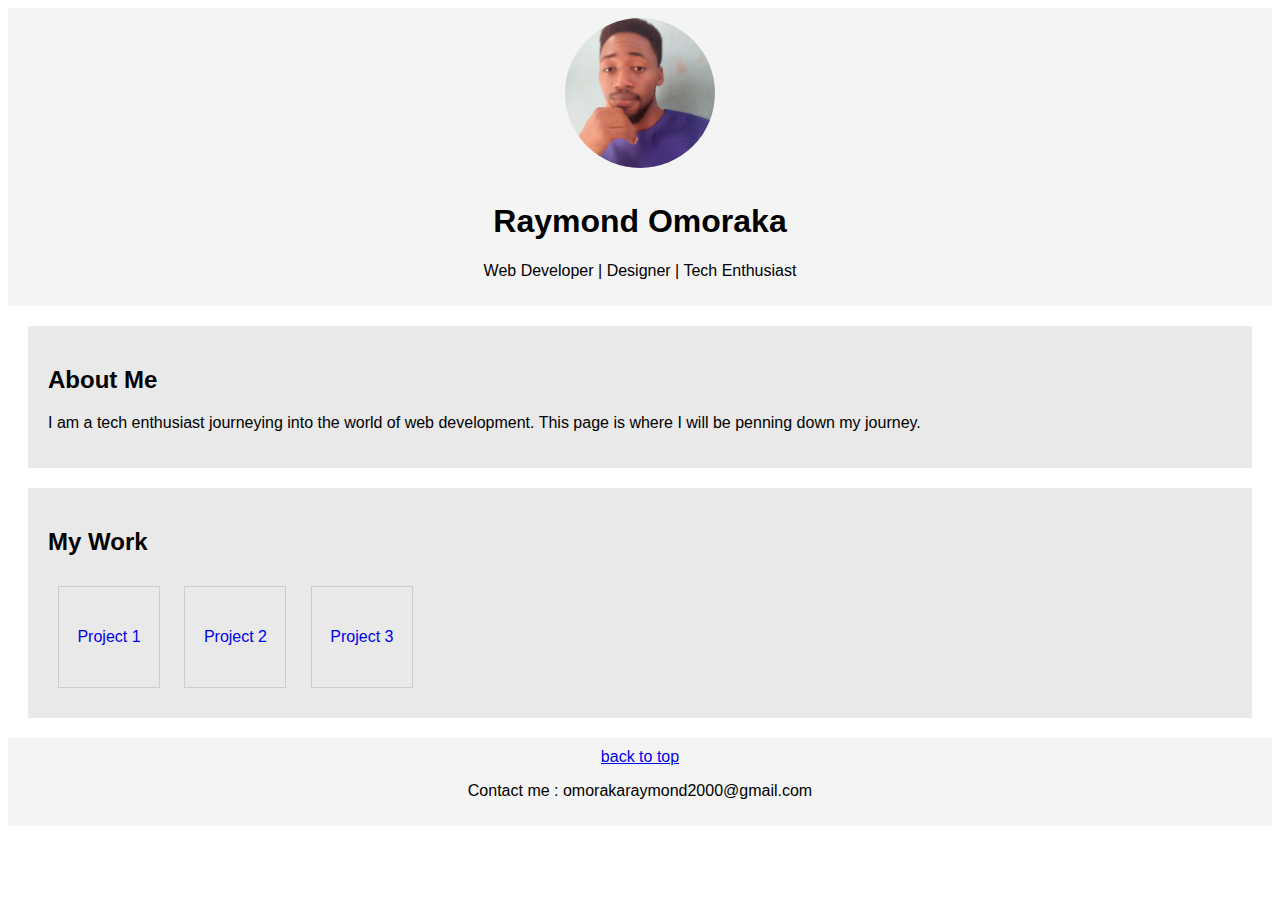
<file: projects/portfolio/index.html>
<!DOCTYPE HTML>
<html lang="en-us" dir="ltr">
  <head>
    <meta charset="utf-8" />
    <link href="./style.css" rel="stylesheet" type="text/css">
    <meta name="viewport" content="width=device-width, initial-scale=1.0"/>
    <title>My portfolio</title>
  </head>
  <body>
    <header id="header">
      <img id="my_image" src="./my_image.jpg" alt="my display picture" />
      <h1>Raymond Omoraka</h1>
      <p>Web Developer | Designer | Tech Enthusiast</p>
    </header>
    <main>
      <section id="about_me">
        <h2>About Me</h2>
        <p>I am a tech enthusiast journeying into the world of web development. This page is where I will be penning down my journey.</p>
      </section>
      <section id="my_work">
        <h2>My Work</h2>
        <a href="#"><div id="project1" class="project">Project 1</div></a>
        <a href="#"><div id="project2" class="project">Project 2</div></a>
        <a href="#"><div id="project3" class="project">Project 3</div></a>
      </section>
    </main>
    <footer>
      <a href="#header">back to top</a>
      <p id="contact">Contact me : omorakaraymond2000@gmail.com</p>
    </footer>
  </body>
</html>
</file>
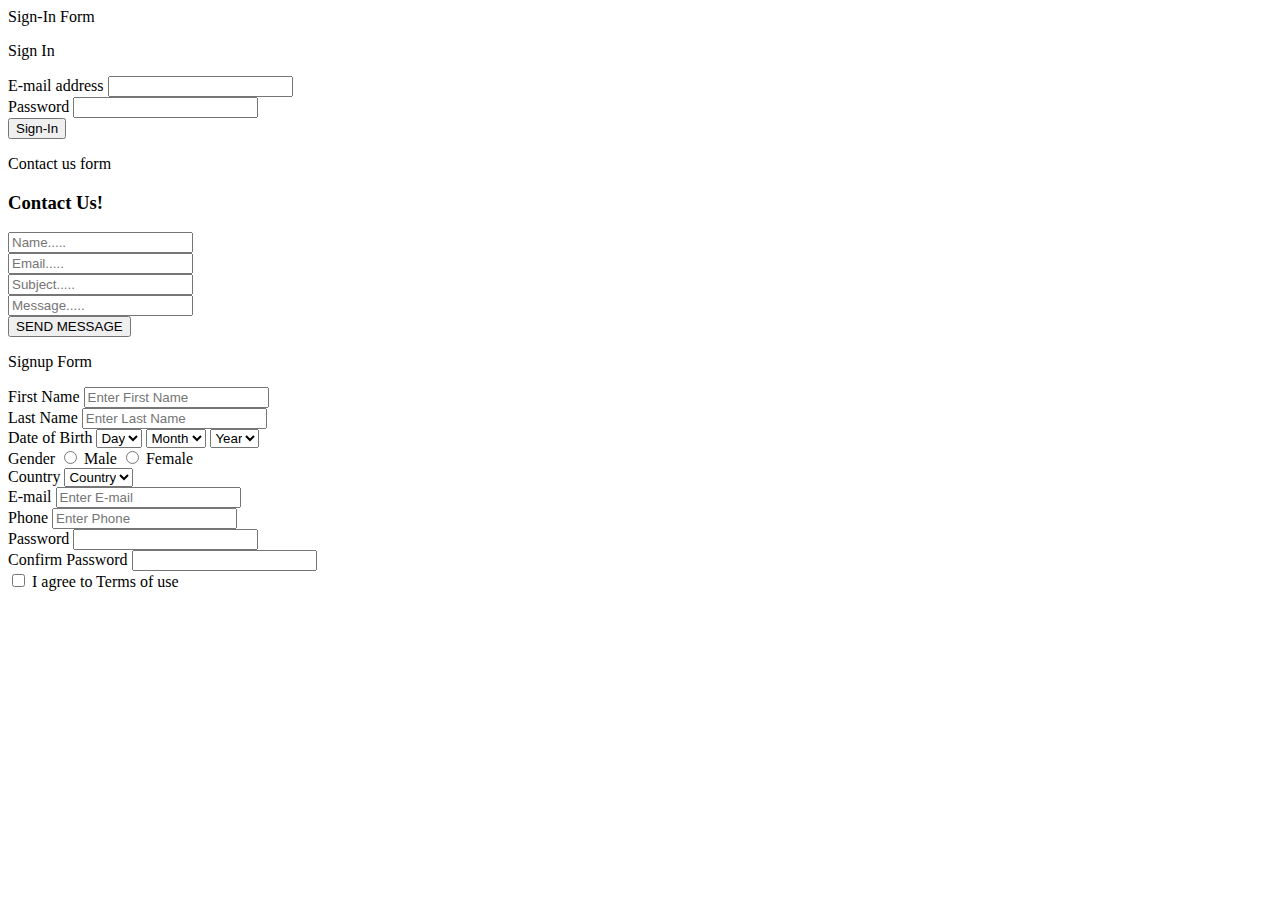
<file: form.html>
<DOCTYPE! html>
    <html>
    <head>
        <title>Simple html form</title>
    </head>
    <body>
        <!-- This is a code to practice my html form learning -->
        <p>
            Sign-In Form
        </p>
        <form>
            <p>
                Sign In
            </p>
            <label for="usr_email">E-mail address</label>
            <input type="email" name="usr_email" id="usr_email">
            <br>
            <label for="usr_password">Password</label>
            <input type="password" name="usr_password" id="usr_email">
            <br>
            <input type="submit" value="Sign-In">
        </form>

        <p>
            Contact us form
        </p>
        <form>
            <h3>Contact Us!</h3>
            <input type="text" name="user_name" placeholder="Name.....">
            <br>
            <input type="email" name="user_email" placeholder="Email.....">
            <br>
            <input type="text" name="subject" placeholder="Subject.....">
            <br>
            <input type="text" name="message" placeholder="Message.....">
            <br>
            <input type="submit" value="SEND MESSAGE">
        </form>
        <p>
            Signup Form
        </p>
        <form>
            <label for="first_name">First Name</label>
            <input type="text" name="first_name" placeholder="Enter First Name" id="first_name">
            <br>
            <label for="last_name">Last Name</label>
            <input type="text" name="last_name" placeholder="Enter Last Name" id="last_name">
            <br>
            <label for="dob">Date of Birth</label>
            <select name="day" id="dob">
                <option value="1">Day</option>
            </select>
            <select name="day" id="dob">
                <option value="1">Month</option>
            </select>
            <select name="day" id="dob">
                <option value="1">Year</option>
            </select>
            <br>
            <label>Gender</label>

            <input type="radio" name="gender" id="male">
            <label for="male">Male</label>
            <input type="radio" name="gender" id="female">
            <label for="female">Female</label>
            <br>
            <label for="country">Country</label>
            <select name="country" id="country">
                <option value="Nigeria">Country
                </option>
                <option value="South Africa"></option>
            </select>
            <br>
            <label for="e-mail">E-mail</label>
            <input id="e-mail" type="email" placeholder="Enter E-mail">
            <br>
            <label for="phone">Phone</label>
            <input id="phone"type="tel" placeholder="Enter Phone">
            <br>
            <label for="pasword">Password</label>
            <input id="pasword" type="password">
            <br>
            <label for="confirm_pasword">Confirm Password</label>
            <input id="confirm_pasword" type="password">
            <br>
            <input type="checkbox" id="terms">
            <label for="terms">I agree to Terms of use</label>









        </form>
    </body>
</html>
</file>
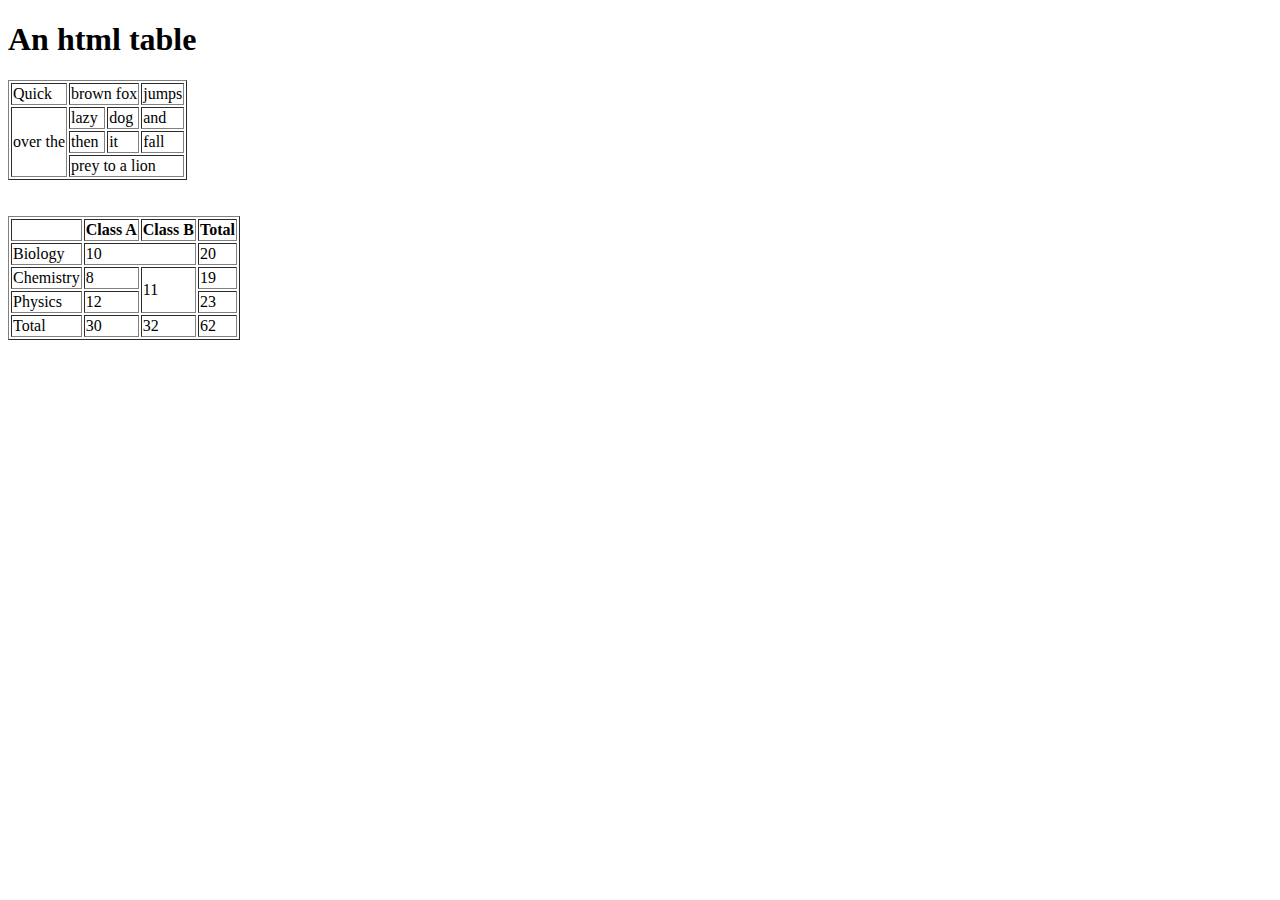
<file: table.html>
<!DOCTYPE html>
<html lang="en-us" dir="ltr">
  <head>
    <meta charset="utf-8">
    <meta name="viewport" content="width=device-width, initial-scale=1.0">
    <title>A html table</title>
  </head>
  <body>
    <header>
      <h1>An html table</h1>
    </header>
    <nav>
      
    </nav>
    <main>
      <table border="1">
        <tr>
          <td>Quick</td>
          <td colspan="2">brown fox</td>
          <td>jumps</td>
        </tr>
        <tr>
          <td rowspan="3">over the</td>
          <td>lazy</td>
          <td>dog</td>
          <td>and</td>
        </tr>
        <tr>
          <td>then</td>
          <td>it</td>
          <td>fall</td>
        </tr>
        <tr>
          <td colspan="3">prey to a lion</td>
        </tr>
      </table>
      <br>
      <br>
      <table border="1">
        <tr>
          <th></th>
          <th>Class A</th>
          <th>Class B</th>
          <th>Total</th>
        </tr>
        <tr>
          <td>Biology</td>
          <td colspan="2">10</td>
          <td>20</td>
        <tr>
          <td>Chemistry</td>
          <td>8</td>
          <td rowspan="2">11</td>
          <td>19</td>
        </tr>
        <tr>
          <td>Physics</td>
          <td>12</td>
          <td>23</td>
        </tr>
        <tr>
          <td>Total</td>
          <td>30</td>
          <td>32</td>
          <td>62</td>
        </tr>
      </table>
    </main>
    <footer>
      
    </footer>
  </body>
</html>
</file>
<file: projects/portfolio/style.css>
body {
  font-family: Arial, Sans-Serif;
}

header, footer {
  text-align: center;
  background-color: #F4F4F4;
  padding: 10px;
}

header img {
  margin-bottom: 10px;
  width: 150px;
  height: 150px;
  border-radius: 50%;
}

section {
  margin: 20px;
  background-color: #e9e9e9;
}

#about_me, #my_work {
  padding: 20px;
}
.project {
  margin: 10px;
  width: 100px;
  height: 100px;
  text-align: center;
  display: inline-block;
  border: 1px solid #ccc;
  line-height: 100px;
}

#back_top {
  text-align: right;
}
</file>
